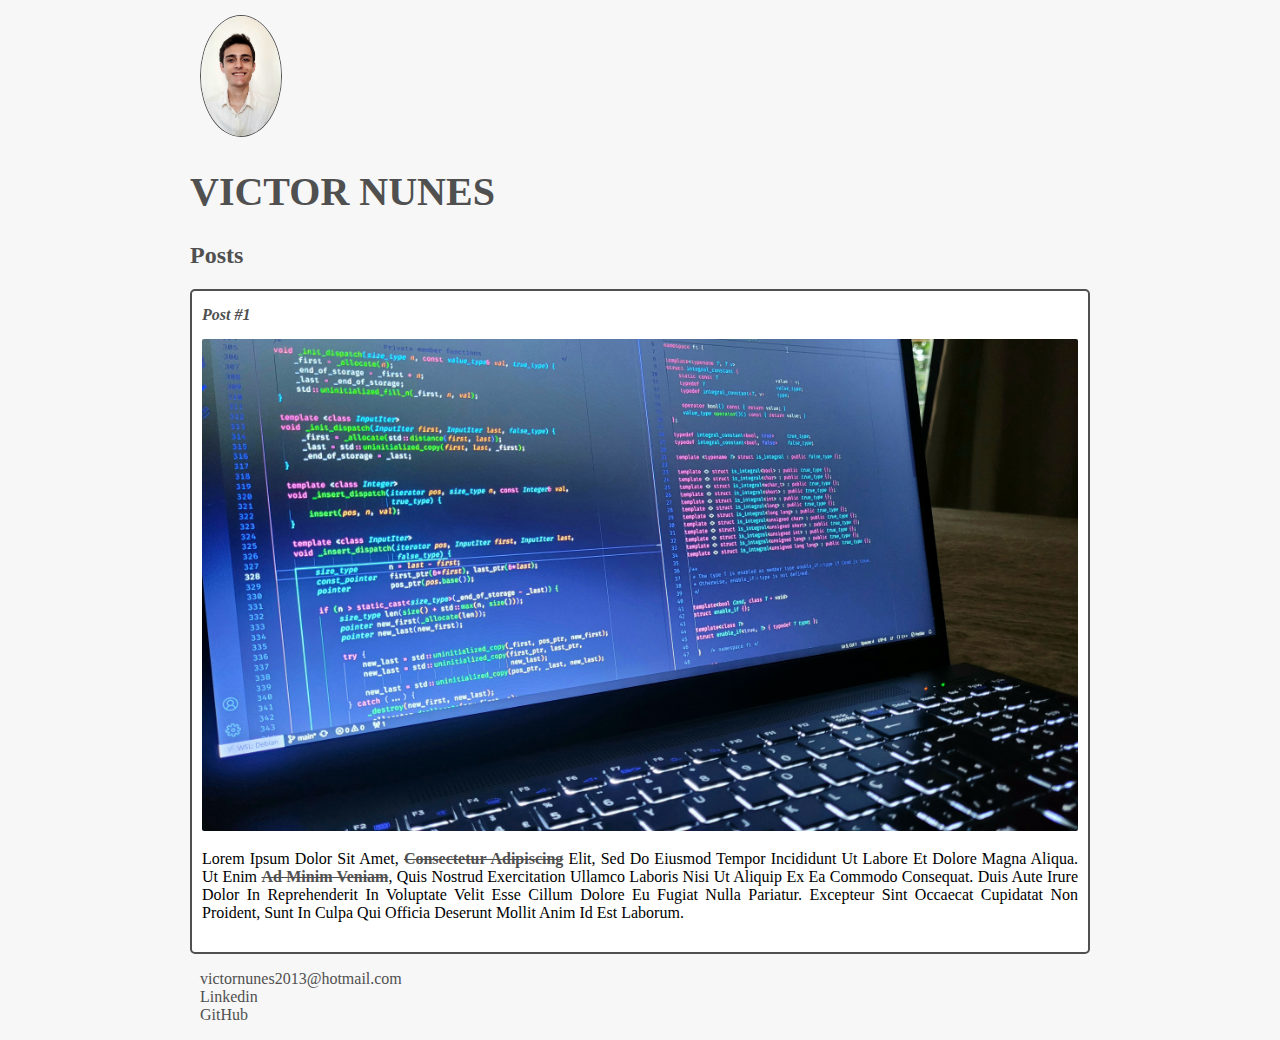
<file: index.html>
<!DOCTYPE html>
<html lang="en">
  <head>
    <meta charset="utf-8" />
    <title>Victor Nunes</title>
    <link rel="stylesheet" href="./css/style.css" />
  </head>
  <body>
    <header>
      <img
        src="./assets/me.jpg"
        alt="Photograph of Victor Nunes"
        width="80px"
        class="photo"
      />
      <!-- The only <h1></h1> element in the page, serving as the title of the content -->
      <h1 id="title">Victor Nunes</h1>
    </header>
    <!-- Section to represent the list of posts -->
    <section>
      <!-- Header for section, displaying its title -->
      <header>
        <h2 class="subtitle">Posts</h2>
      </header>
      <article class="post">
        <!-- Header for the name of the post -->
        <header>
          <h3 class="post_title">Post #1</h3>
          <img
            src="./assets/code.jpg"
            alt="Notebook with C++ Code on Visual Studio Code"
            width="400px"
            class="post_image"
          />
        </header>
        <!-- <p></p> element encapsulating text -->
        <p class="post_content">
          <!-- <a></a> element for adding links, target="_blank" to open in a new tab -->
          Lorem ipsum dolor sit amet,
          <a
            href="https://www.linkedin.com/in/victor-nunes-dev/"
            target="_blank"
            >consectetur adipiscing</a
          >
          elit, sed do eiusmod tempor incididunt ut labore et dolore magna
          aliqua. Ut enim
          <a href="mailto:victornunes2013@hotmail.com">ad minim veniam</a>, quis
          nostrud exercitation ullamco laboris nisi ut aliquip ex ea commodo
          consequat. Duis aute irure dolor in reprehenderit in voluptate velit
          esse cillum dolore eu fugiat nulla pariatur. Excepteur sint occaecat
          cupidatat non proident, sunt in culpa qui officia deserunt mollit anim
          id est laborum.
        </p>
      </article>
    </section>
    <!-- Footer to represent the list of contacts in the future -->
    <footer>
      <ul class="contacts_list">
        <li>
          <a href="mailto:victornunes2013@hotmail.com"
            >victornunes2013@hotmail.com</a
          >
        </li>
        <li>
          <a
            href="https://www.linkedin.com/in/victor-nunes-dev/"
            target="_blank"
            >Linkedin</a
          >
        </li>
        <li>
          <a href="https://github.com/victor-ln" target="_blank">GitHub</a>
        </li>
      </ul>
    </footer>
  </body>
</html>
</file>
<file: css/style.css>
body {
  background: #f7f7f7;
  font-family: Verdana;
  width: 900px;
  max-width: 900px;
  margin: auto;
}

.photo {
  border: 1px solid #505050;
  border-radius: 50%;
  margin-top: 15px;
  margin-left: 10px;
}

#title,
.subtitle,
.post_title {
  color: #505050;
}

#title {
  font-size: 40px;
  text-transform: uppercase;
}

a {
  text-decoration: line-through;
  font-weight: bold;
  color: #505050;
}

.post_title {
  font-size: 16px;
  font-style: italic;
  margin: 0;
  /* It is a good practice to keep all margins in the same direction */
  margin-bottom: 15px;
}

.post {
  background: white;
  /* padding: up-down left-right */
  padding: 15px 10px;
  /*
    - Other possible configuration are:
    padding: 15px;
    padding: 15px 10px 5px 0; sequence is: up right down left
    */
  border: 2px solid #505050;
  /*
    - It is also possible to set attribute individually
    border-width: 10px;
    border-color: black;
    border-style: solid;

    - And the directions
    border-top-width: 10px;
    */
  margin-bottom: 15px;
  border-radius: 5px;
}

.post_content {
  margin: 0;
  margin-bottom: 15px;
  text-transform: capitalize;
  text-align: justify;
}

.post_image {
  margin: 0;
  margin-bottom: 15px;
  width: 100%;
  border-radius: 2px;
}

.contacts_list {
  list-style-type: none;
  padding-left: 10px;
}

.contacts_list li a {
  text-decoration: none;
  font-weight: normal;
}
</file>
